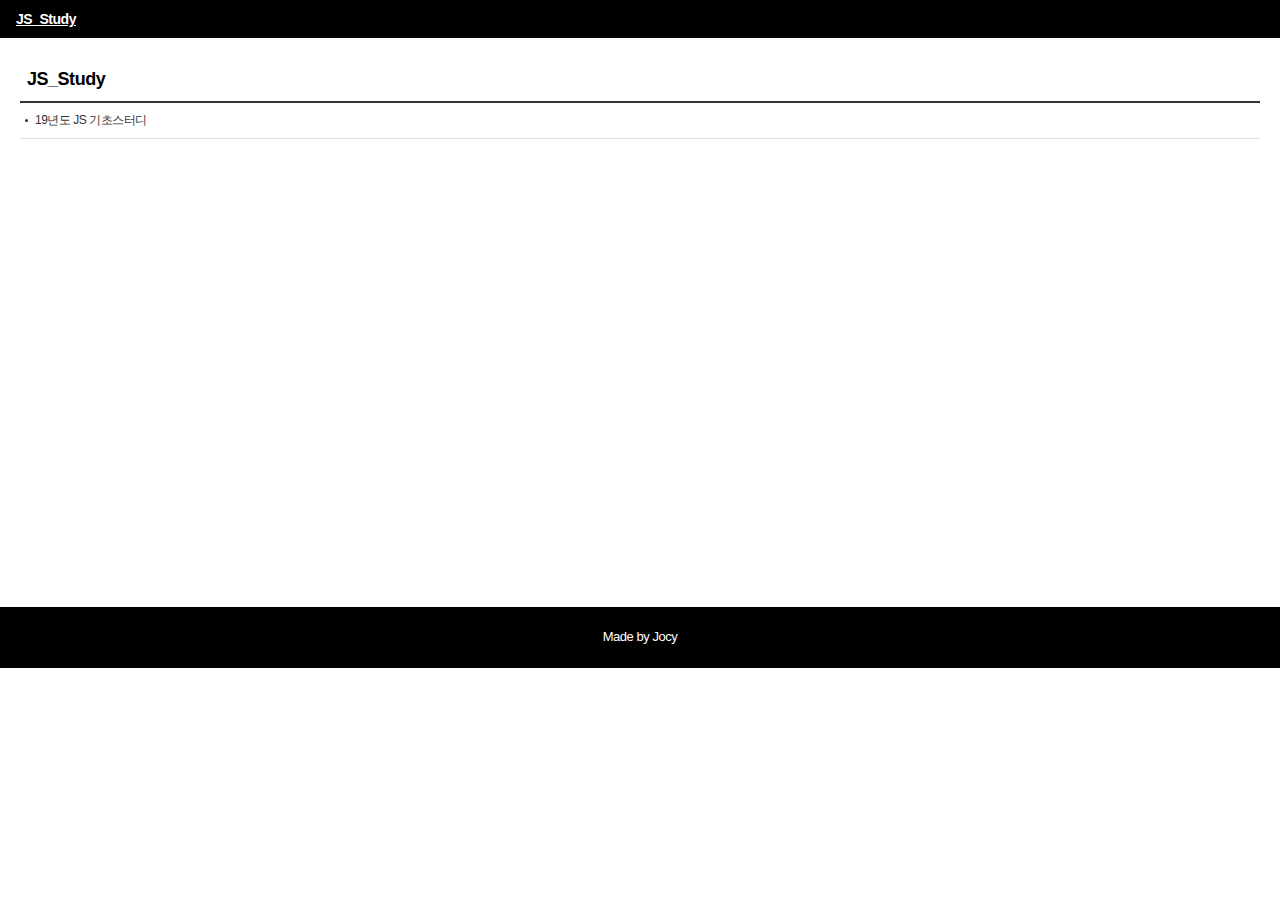
<file: index.html>
<!DOCTYPE html>
<html lang="ko-KR"><head>
    <meta charset="UTF-8">
    <meta http-equiv="X-UA-Compatible" content="IE=edge">
    <meta name="viewport" content="width=device-width">
    <title>Jocy's 기술서</title>
    <link rel="stylesheet" href="css/reset.css">
    <link rel="stylesheet" href="css/index.css">
</head>
<body>
<div id="wrap">
    <div id="head">
        <h1 class="tit"><a href="index.html">JS_Study</a></h1>
    </div>
    <div id="container">
        <div id="contents" style="min-height:569px;">
            <h2 class="list_h2">JS_Study</h2>
            <ul class="page_list">
                <li class="page_list_item"><a class="page_link" href="19_2_JS_Study/index.html">19년도 JS 기초스터디</a></li>
            </ul>
        </div>
    </div>
    <div id="foot">
        <div class="txt">Made by Jocy</div>
    </div>
</div>

</body>
</html>
</file>
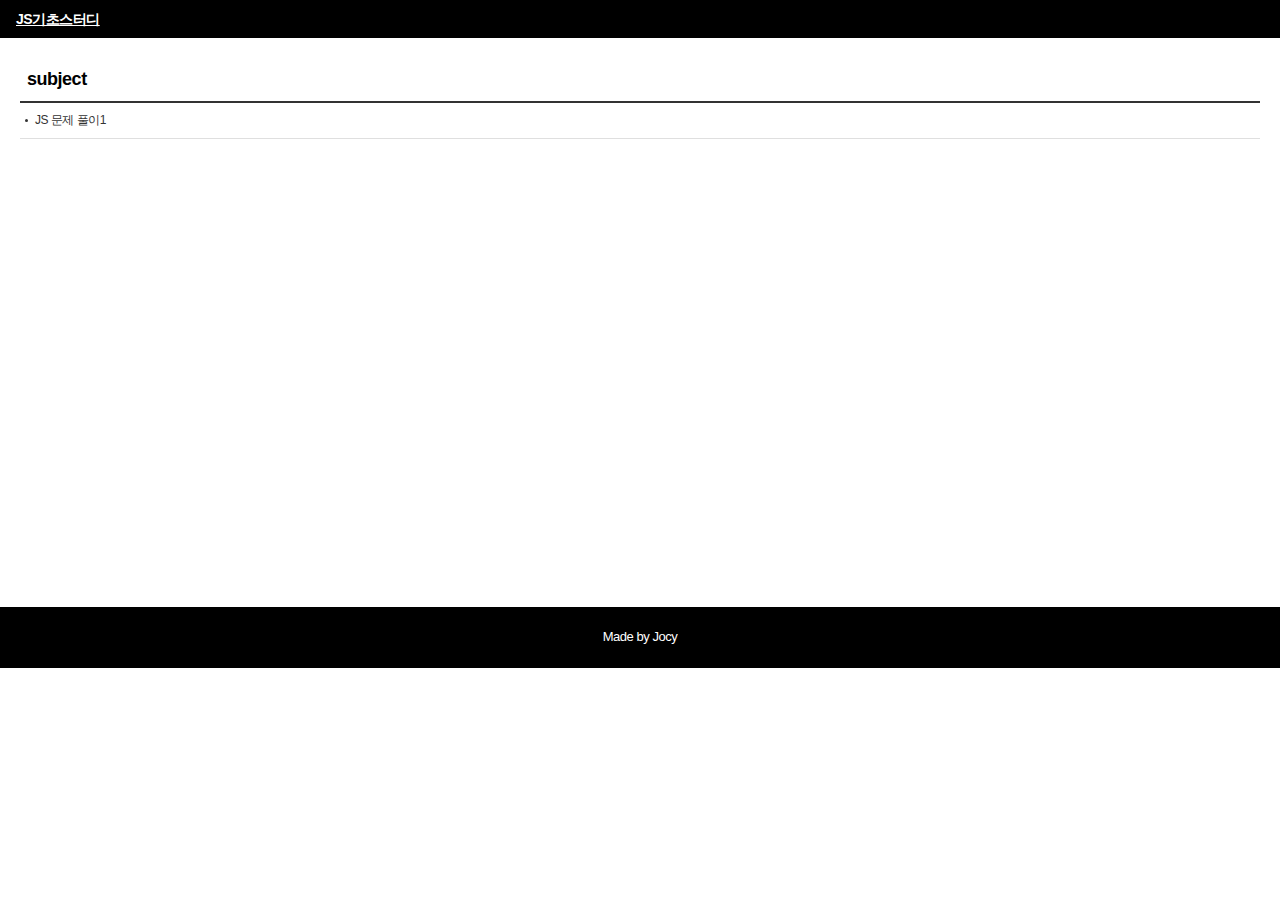
<file: 19_2_JS_Study/index.html>
<!DOCTYPE html>
<html lang="ko-KR"><head>
    <meta charset="UTF-8">
    <meta http-equiv="X-UA-Compatible" content="IE=edge">
    <meta name="viewport" content="width=device-width">
    <title>Jocy's 기술서</title>
    <link rel="stylesheet" href="../css/reset.css">
    <link rel="stylesheet" href="../css/index.css">
</head>
<body>
<div id="wrap">
    <div id="head">
        <h1 class="tit"><a href="index.html">JS기초스터디</a></h1>
    </div>
    <div id="container">
        <div id="contents" style="min-height:569px;">
            <h2 class="list_h2">subject</h2>
            <ul class="page_list">
                <li class="page_list_item"><a class="page_link" href="ex_01.html">JS 문제 풀이1</a></li>
            </ul>
        </div>
    </div>
    <div id="foot">
        <div class="txt">Made by Jocy</div>
    </div>
</div>

</body>
</html>
</file>
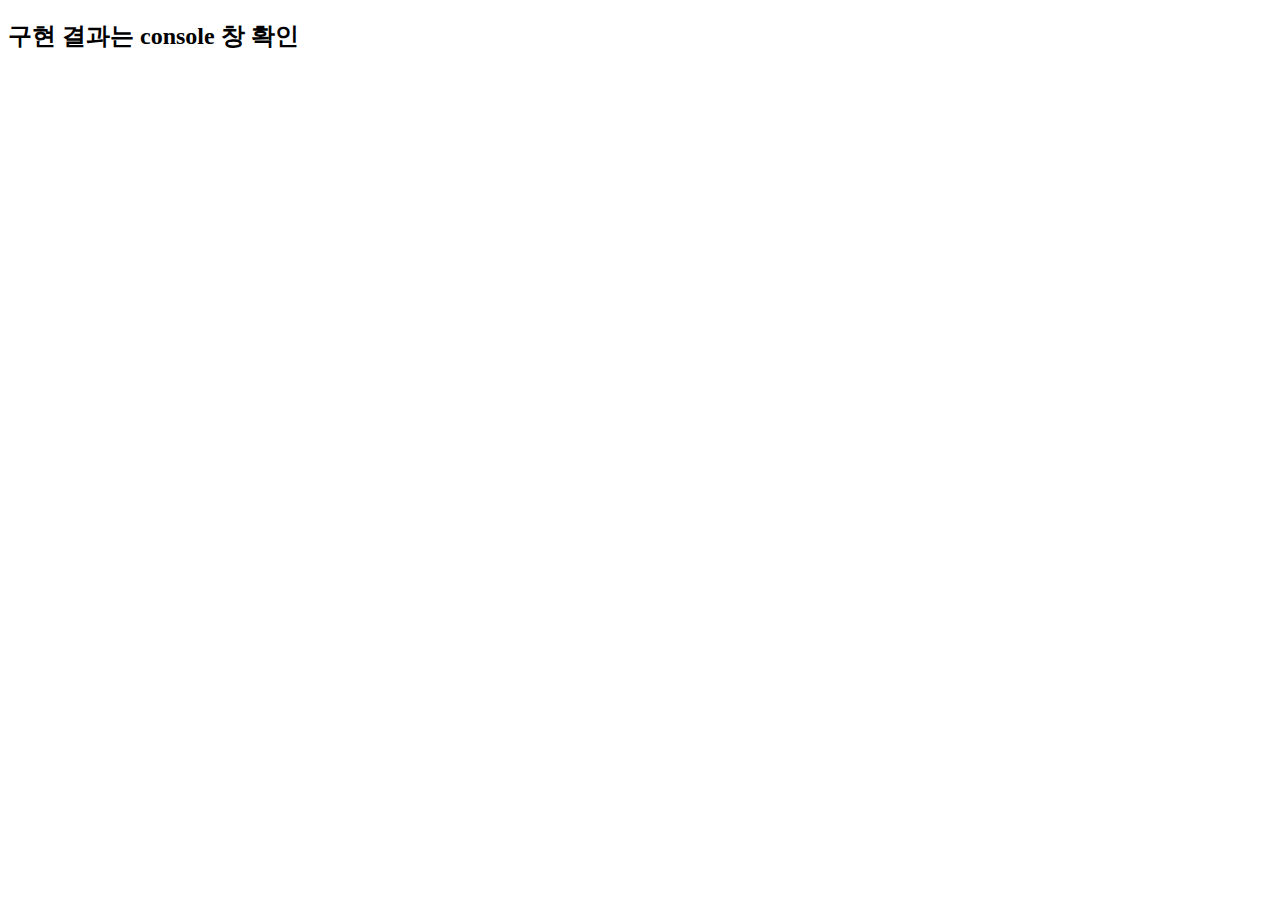
<file: 19_2_JS_Study/ex_01.html>
<!DOCTYPE html>
<html lang="en">
<head>
    <meta charset="UTF-8">
    <meta name="viewport" content="width=device-width, initial-scale=1.0">
    <meta http-equiv="X-UA-Compatible" content="ie=edge">
    <title>JS Study 문제 풀이</title>
</head>
<body>
    <script>

        console.log('문제1번 - 반복문 출력1');

        var str= '';
        for(var i=0; i<5; i++){
            str += '*';
            console.log(str);
        }
        
        console.log('문제2번 - 반복문 출력2');
        
        for(var i=0;i<5;i++){
            var star ='';
            for(var j=0;j<5;j++){
                if(i==j){
                    star += 'ㅁ';
                }else{
                    star += '*';
                }
            }
            console.log(star);
        }
        
        console.log('문제3번 - Math객체로 59~71 사이의 정수 랜덤 발생시키기');
        do{var num = parseInt(Math.random()*100);}
        while (!(num>56 && num<72));
        console.log(num);

        
        console.log('문제4번 - 아래 배열의 행과 열의 합을 각각 구하세요. (행 각각, 열 각각의 합을 구하시면 됩니다.)');
        var a = [
            [1,2,3,4,5],
            [3,5,7,9,11],
            [2,4,6,8,10],
            [3,4,5,6,7],
            [2,6,9,10,11]
        ];

        for(var i=0; i<5; i++){
            var sum = 0;
            for(var j=0; j<5; j++){
                sum += a[i][j];
            }
            console.log((i+1)+'번째 행의 합 '+sum);
        }

        for(var i=0; i<5; i++){
            var sum = 0;
            for(var j=0; j<5; j++){
                sum += a[j][i];
            }
            console.log((i+1)+'번째 열의 합 '+sum);
        }

        console.log('문제5 - 특정 단어의 가운데 글자를 반환하는 함수');

        var a = 'abcdef';
        var count = a.length;
        // console.log(count);
        if(count%2 ==0){
            var result = parseInt(count/2);
            // console.log(result);
            var end = a.substr(result-1,2);
            console.log(end);
        }else{  
            var result = parseInt(count/2);
            // console.log(result);
            var end = a.substr(result,1);
            console.log(end);
        }

        console.log('문제6 - 배열에서 중복되는 원소를 제거하는 함수를 만드세요.');
        var arr = ["가","나","다","0","가"];
        var result2 = new Set(arr);
        console.log(result2);

    </script>
    <h2>구현 결과는 console 창 확인</h2>
</body>
</html>
</file>
<file: css/index.css>
*{box-sizing:border-box}
html{-webkit-text-size-adjust:100%;-webkit-overflow-scrolling:touch;letter-spacing:-0.03em}
html,body{font-family: 'NotoSansKR-Regular',sans-serif;}
a{text-decoration:none}
a, a:focus, a:active{color: #333;}
a:hover{color:#333;text-decoration: underline}
#foot .txt{padding:20px;background-color:#000;color:#fff;text-align:center;font-size:13px}
#head .tit a{display:block;padding:8px 16px;background-color:#000;color:#fff;font-size:14px}
#contents{padding:20px}
.list_h2{padding: 7px;border-bottom: 2px solid #333;font-size: 18px;}
.list_h3{padding:10px;font-size:16px}
.page_list{margin-bottom:35px;}
.page_list_item{position:relative;padding-left:15px;border-bottom:1px solid #dfdfdf;color: #767676;}
.page_list_item:before{position:absolute;top:16px;left:5px;width:3px;height:3px;border-radius:50%;background-color:#333;content:''}
.page_link{display: block; padding: 8px 20px 8px 0; font-size: 12px; text-decoration: none;}
.em{display:inline-block;margin-right:8px;color: #ef3641}
.em.type2{color: #25a1ef}
.em.type3{color: #ca51ef}

.tooltip{font-size: 12px;color: #222}

.flexbox{display:-webkit-box;display:-moz-box;display:-webkit-flex;display:-ms-flexbox;display:flex}
.flexbox-left{display:inline-block;-webkit-box:0;-moz-box:0;-webkit-flex:0 0 auto;-ms-flex:0 0 auto;flex:0 0 auto}
.flexbox-right{display:inline-block;padding-left:15px;-webkit-box:1;-moz-box:1;-webkit-flex:1 1 auto;-ms-flex:1 1 auto;flex:1 1 auto;word-break:break-all}

@media screen and (max-width:567px) {
    .flexbox{
        -webkit-box-direction: normal;
        -webkit-box-orient: vertical;
        -moz-box-direction: normal;
        -moz-box-orient: vertical;
        -webkit-flex-direction: column ;
        -ms-flex-direction: column ;
        flex-direction: column ;
    }
    .flexbox-right{
        padding:10px 0;
    }
}
</file>
